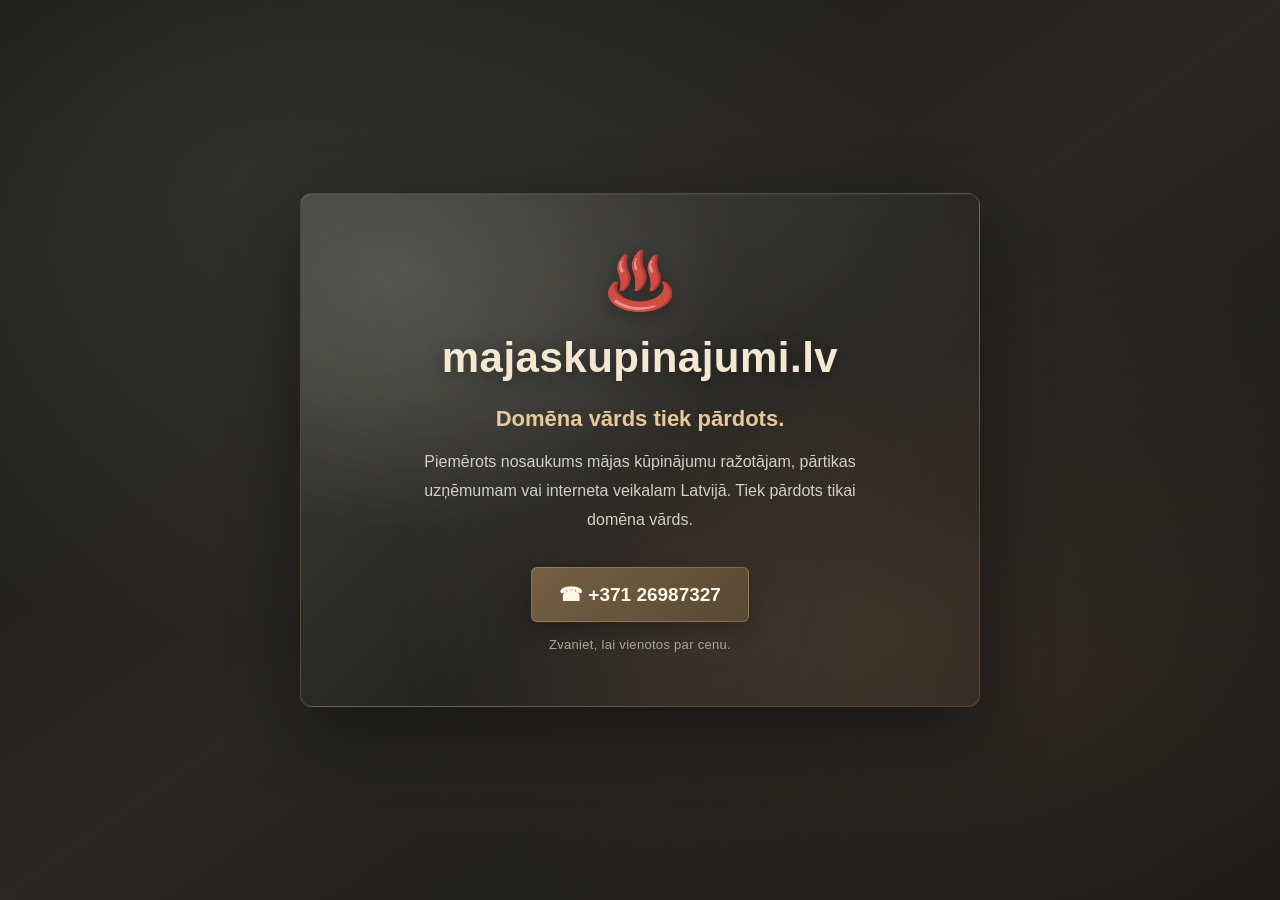
<file: index.html>
<!DOCTYPE html>
<html lang="lv">
<head>
    <meta charset="UTF-8">
    <meta name="viewport" content="width=device-width, initial-scale=1">
    <title>majaskupinajumi.lv — Pārdod domēnu</title>
    <meta name="description" content="Pārdošanā domēna vārds majaskupinajumi.lv. Sazinies pa tālruni 26987327.">

    <style>
        * {
            box-sizing: border-box;
        }

        body {
            margin: 0;
            font-family: Arial, Helvetica, sans-serif;
            background:
                radial-gradient(ellipse at 20% 20%,
                    rgba(115, 112, 103, 0.20), transparent 45%),
                radial-gradient(ellipse at 80% 75%,
                    rgba(91, 66, 48, 0.24), transparent 45%),
                linear-gradient(145deg, #191a19, #292724 50%, #171817);
            color: #f3eee5;
            min-height: 100vh;
            display: flex;
            align-items: center;
            justify-content: center;
            padding: 24px;
        }

        main {
            position: relative;
            isolation: isolate;
            overflow: hidden;
            width: 100%;
            max-width: 680px;
            text-align: center;
            padding: 54px 30px;
            border-radius: 12px;
            border: 1px solid rgba(202, 190, 169, 0.22);
            background:
                radial-gradient(ellipse at 15% 15%,
                    rgba(183, 179, 166, 0.16), transparent 42%),
                radial-gradient(ellipse at 85% 85%,
                    rgba(113, 77, 49, 0.25), transparent 45%),
                linear-gradient(135deg,
                    rgba(65, 65, 61, 0.98),
                    rgba(37, 36, 33, 0.98) 55%,
                    rgba(48, 42, 36, 0.98));
            box-shadow:
                0 24px 70px rgba(0, 0, 0, 0.42),
                inset 0 1px 0 rgba(255, 255, 255, 0.06);
        }

        /* Dūmakaina noskaņa */
        main::before {
            content: "";
            position: absolute;
            z-index: -1;
            inset: -30%;
            pointer-events: none;
            background:
                radial-gradient(ellipse at 30% 35%,
                    rgba(220, 218, 208, 0.09), transparent 28%),
                radial-gradient(ellipse at 65% 25%,
                    rgba(180, 176, 165, 0.08), transparent 32%),
                radial-gradient(ellipse at 55% 70%,
                    rgba(145, 132, 116, 0.09), transparent 35%);
            filter: blur(24px);
        }

        .illustration {
            font-size: 56px;
            margin-bottom: 20px;
            filter: grayscale(0.25);
            text-shadow: 0 4px 20px rgba(0, 0, 0, 0.35);
        }

        h1 {
            color: #f4e8d4;
            font-size: clamp(27px, 6vw, 42px);
            font-weight: 700;
            letter-spacing: 0.5px;
            margin: 0 0 24px;
            overflow-wrap: anywhere;
            text-shadow: 0 3px 18px rgba(0, 0, 0, 0.35);
        }

        .status {
            color: #e7c99c;
            font-size: 22px;
            font-weight: 600;
            margin: 0 0 16px;
        }

        .description {
            color: #d1d0c9;
            font-size: 16px;
            line-height: 1.8;
            margin: 0 auto 32px;
            max-width: 460px;
        }

        .contact {
            display: inline-block;
            color: #fff8ed;
            background: linear-gradient(135deg, #756044, #594832);
            text-decoration: none;
            padding: 15px 27px;
            border: 1px solid rgba(239, 215, 177, 0.25);
            border-radius: 6px;
            font-size: 19px;
            font-weight: 700;
            box-shadow: 0 6px 22px rgba(0, 0, 0, 0.25);
            transition: background 0.2s ease,
                        transform 0.2s ease,
                        box-shadow 0.2s ease;
        }

        .contact:hover {
            background: linear-gradient(135deg, #8b7150, #6c563a);
            transform: translateY(-2px);
            box-shadow: 0 9px 26px rgba(0, 0, 0, 0.35);
        }

        .label {
            margin: 15px 0 0;
            color: #aaa79f;
            font-size: 13px;
            letter-spacing: 0.3px;
        }

        @media (max-width: 420px) {
            body {
                padding: 16px;
            }

            main {
                padding: 38px 19px;
                border-radius: 9px;
            }

            .illustration {
                font-size: 48px;
            }

            .description {
                font-size: 15px;
            }

            .contact {
                padding: 14px 20px;
                font-size: 18px;
            }
        }

        @media (prefers-reduced-motion: reduce) {
            .contact {
                transition: none;
            }
        }
    </style>
</head>

<body>
    <main>
        <div class="illustration" aria-hidden="true">♨️</div>

        <h1>majaskupinajumi.lv</h1>

        <p class="status">Domēna vārds tiek pārdots.</p>

        <p class="description">
            Piemērots nosaukums mājas kūpinājumu ražotājam,
            pārtikas uzņēmumam vai interneta veikalam Latvijā.
            Tiek pārdots tikai domēna vārds.
        </p>

        <a class="contact" href="tel:+37126987327">
            ☎ +371 26987327
        </a>

        <p class="label">Zvaniet, lai vienotos par cenu.</p>
    </main>
</body>
</html>
</file>
